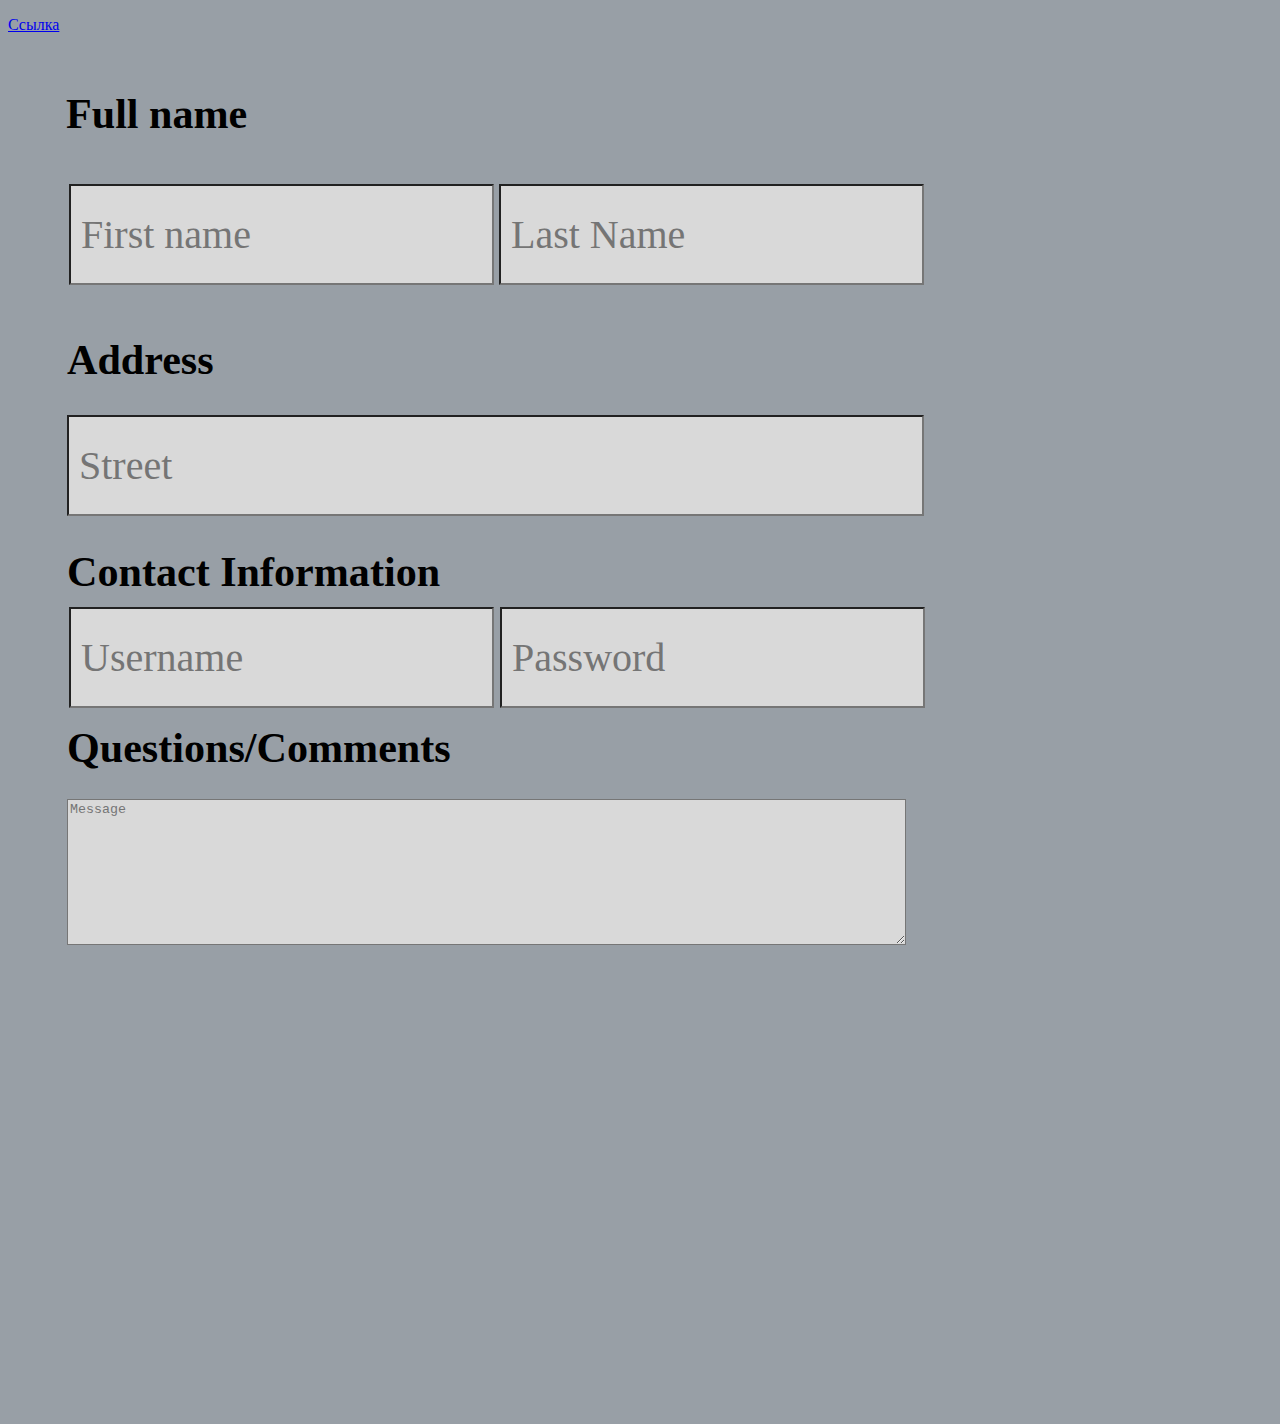
<file: index.html>
<!DOCTYPE html>
<html>
	<head>
		<title>Page Title</title>
		<link rel="stylesheet" href="style.css"</head>
	<body>
	<p><a href="form.html">Ссылка</a></p>
	<form>
	    <div class="fullname">
			<h3>Full name</h3>
		</div>
	    
		<div class="firstname">
			<input type="text" required placeholder="First name" pattern="^[a-zA-Z ]*$">
		</div>
		<div class="lastname">
			<input type="text" required placeholder="Last Name" pattern="^[a-zA-Z ]*$">
		</div>
		<div class="address">
			<h3>Address</h3>
		</div>
		
		<div class="street">
			<input type="text" placeholder="Street" pattern="^[a-zA-Z0-9 ]*$">
		</div>
		
		<div class="contacts">
		 <h3>Contact Information</h3>
		</div>
		
		<div class="email">
			<input type="text" placeholder="Username">
		</div>
		<div class="phone">
			<input type="password" placeholder="Password">
		</div>
		<div class="quest">
			<h3>Questions/Comments</h3>
		</div>	
		
		<div class="message">
			<textarea name="message" style="width: 833px;height: 140px;background: #D9D9D9;" placeholder="Message"></textarea>
		</div>
		</form>		
			
	</body>
</html>
</file>
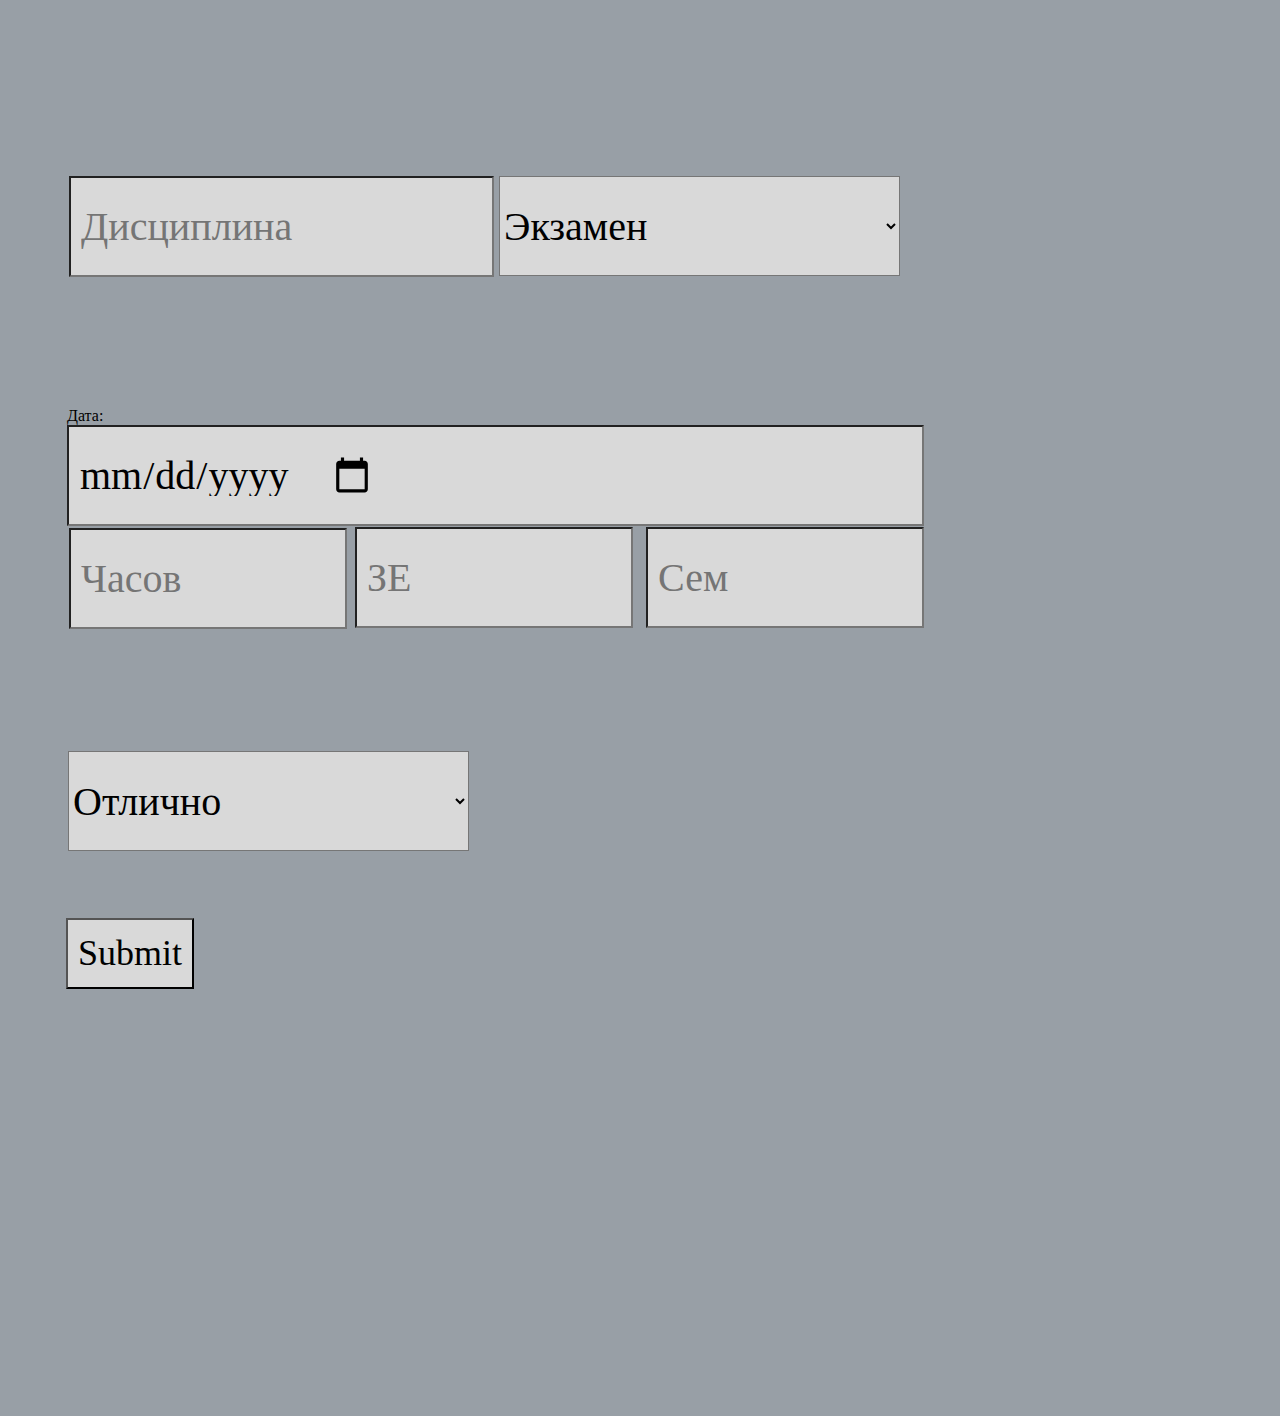
<file: form.html>
<!DOCTYPE html>
<html>
	<head>
		<title>Page Title</title>
		<link rel="stylesheet" href="1.css"</head>
	<body>
	<form>	    
		<div class="firstname">
			<input type="text" required placeholder="Дисциплина" pattern="^[a-zA-ZА-Яа-я ]*$">
		</div>
		<div class="lastname">
			<select id="attest" name="attest" style="position: absolute;width: 401px;height: 100px;font-family: 'Resist Sans Display';
	font-style: normal;
	font-weight: 500;
	font-size: 40px;
	line-height: 38px;
	display: flex;
	align-items: center;
	color: rgba(0, 0, 0,25);
	background: #D9D9D9;">
			<option value="exam">Экзамен</option>
			<option value="diff">ДифЗ</option>
			<option value="kr">КР</option>
			</select>
		</div>

		
		<div class="street">
			<label for="date">Дата:</label>
			<input type="date" id="date" name="date">
		</div>
		<div class="city">
			<input type="text" placeholder="Часов" pattern="^[0-9]*$">
		</div>
		<div class="state">
			<input type="text" placeholder="ЗЕ" pattern="^0-9">
		</div>
		<div class="zip">
			<input type="text" placeholder="Сем" pattern="^[0-9 ]*$">
		</div>
		
		
		
		<div class="update">
		    
			<select id="mark" name="mark" style="position: absolute;width: 401px;height: 100px;font-family: 'Resist Sans Display';
	font-style: normal;	font-weight: 500;font-size: 40px;line-height: 38px;	display: flex;	align-items: center;
	color: rgba(0, 0, 0,25);
	background: #D9D9D9;top:743px;left:60px">
			<option value="5">Отлично</option>
			<option value="4">Хорошо</option>
			<option value="3">Удовлетворительно</option>
			</select>
		</div>
		
		
		<div class="submit">
			<input type="submit" style="
										font-family: 'Resist Sans Display';
										font-style: normal;
										font-weight: 500;
										font-size: 36px;
										line-height: 57px;
										display: flex;
										align-items: center;
										text-align: center;
										color: #000000;">
		</div>
		</form>
	</body>
</html>
</file>
<file: style.css>
body {
	position: relative;
	width: 950px;
	height: 1400px;
	background: #989FA6;

}

.fullname {
	position: absolute;
width: 199px;
height: 123px;
left: 58px;
top: 27px;

font-family: 'Resist Sans Display';
font-style: normal;
font-weight: 500;
font-size: 36px;
line-height: 57px;

color: #000000;
}

input{
	width:100%;
	height:100%;
	padding: 5px 10px;
	font-family: 'Resist Sans Display';
	font-style: normal;
	font-weight: 500;
	font-size: 40px;
	line-height: 38px;
	display: flex;
	align-items: center;
	color: rgba(0, 0, 0);
	background: #D9D9D9;
}

.firstname {
	position: absolute;
	width: 401px;
	height: 87px;
	left: 61px;
	top: 168px;
}

.lastname {
	position: absolute;
width: 401px;
height: 87px;
left: 491px;
top: 168px;
}

.address {
	position: absolute;
width: 284px;
height: 86px;
left: 59px;
top: 300px;

font-family: 'Resist Sans Display';
font-style: normal;
font-weight: 500;
font-size: 36px;
line-height: 57px;
display: flex;
align-items: center;

color: #000000;
}

.street{
	position: absolute;
width: 833px;
height: 87px;
left: 59px;
top: 399px;
}
.city{position: absolute;
width: 254px;
height: 87px;
left: 61px;
top: 520px;}

.state{position: absolute;
width: 254px;
height: 87px;
left: 347px;
top: 519px;
}

.zip{position: absolute;
width: 254px;
height: 87px;
left: 638px;
top: 519px;}

.contacts{position: absolute;
width: 452px;
height: 86px;
left: 59px;
top: 512px;

font-family: 'Resist Sans Display';
font-style: normal;
font-weight: 500;
font-size: 36px;
line-height: 57px;
display: flex;
align-items: center;
color: #000000;}

.email{position: absolute;
width: 401px;
height: 87px;
left: 61px;
top: 591px;}

.phone{position: absolute;
width: 401px;
height: 87px;
left: 492px;
top: 591px;}

.quest{position: absolute;
width: 452px;
height: 86px;
left: 59px;
top: 688px;

font-family: 'Resist Sans Display';
font-style: normal;
font-weight: 500;
font-size: 36px;
line-height: 57px;
display: flex;
align-items: center;

color: #000000;}

.message{
	position: absolute;
	width: 833px;
	height: 139px;
	left: 59px;
	top: 783px;
	
}



.submit{position: absolute;

left: 58px;
top: 990px;
align-items:center;


background: #C4C4C4;}
</file>
<file: 1.css>
body {
	position: relative;
	width: 950px;
	height: 1400px;
	background: #989FA6;

}

.fullname {
	position: absolute;
width: 199px;
height: 123px;
left: 58px;
top: 27px;

font-family: 'Resist Sans Display';
font-style: normal;
font-weight: 500;
font-size: 36px;
line-height: 57px;

color: #000000;
}

input{
	width:100%;
	height:100%;
	padding: 5px 10px;
	font-family: 'Resist Sans Display';
	font-style: normal;
	font-weight: 500;
	font-size: 40px;
	line-height: 38px;
	display: flex;
	align-items: center;
	color: rgba(0, 0, 0);
	background: #D9D9D9;
}

.firstname {
	position: absolute;
	width: 401px;
	height: 87px;
	left: 61px;
	top: 168px;
}

.lastname {
	position: absolute;
width: 401px;
height: 87px;
left: 491px;
top: 168px;
}

.address {
	position: absolute;
width: 284px;
height: 86px;
left: 59px;
top: 300px;

font-family: 'Resist Sans Display';
font-style: normal;
font-weight: 500;
font-size: 36px;
line-height: 57px;
display: flex;
align-items: center;

color: #000000;
}

.street{
	position: absolute;
width: 833px;
height: 87px;
left: 59px;
top: 399px;
}
.city{position: absolute;
width: 254px;
height: 87px;
left: 61px;
top: 520px;}

.state{position: absolute;
width: 254px;
height: 87px;
left: 347px;
top: 519px;
}

.zip{position: absolute;
width: 254px;
height: 87px;
left: 638px;
top: 519px;}

.contacts{position: absolute;
width: 452px;
height: 86px;
left: 59px;
top: 652px;

font-family: 'Resist Sans Display';
font-style: normal;
font-weight: 500;
font-size: 36px;
line-height: 57px;
display: flex;
align-items: center;
color: #000000;}

.email{position: absolute;
width: 401px;
height: 87px;
left: 61px;
top: 751px;}

.phone{position: absolute;
width: 401px;
height: 87px;
left: 492px;
top: 751px;}

.quest{position: absolute;
width: 452px;
height: 86px;
left: 59px;
top: 868px;

font-family: 'Resist Sans Display';
font-style: normal;
font-weight: 500;
font-size: 36px;
line-height: 57px;
display: flex;
align-items: center;

color: #000000;}

.message{
	position: absolute;
	width: 833px;
	height: 139px;
	left: 59px;
	top: 983px;
	
}



.submit{position: absolute;

left: 58px;
top: 910px;
align-items:center;


background: #C4C4C4;}
</file>
